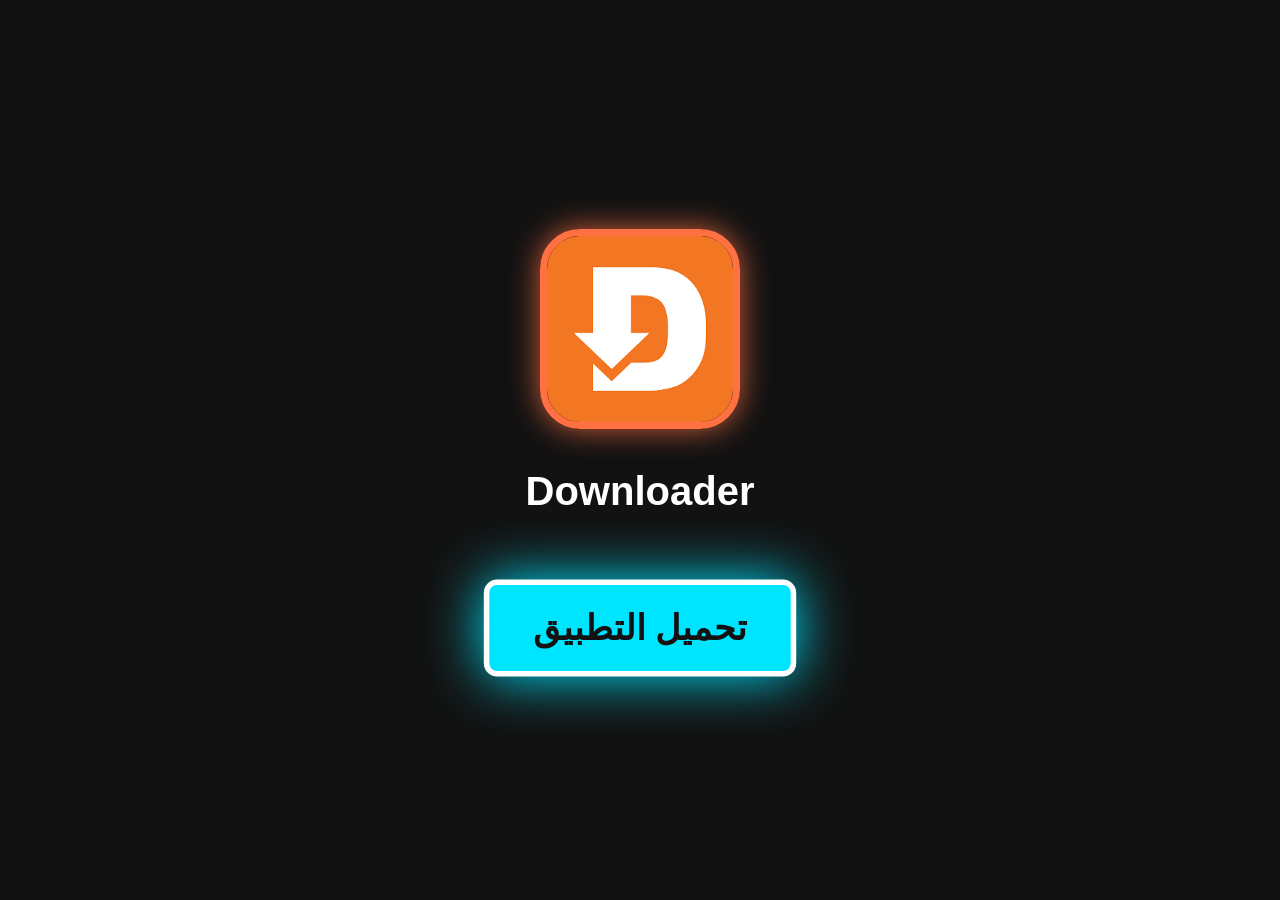
<file: downloader/index.html>
<!DOCTYPE html>
<html lang="ar" dir="rtl">
<head>
    <meta charset="UTF-8">
    <meta name="viewport" content="width=device-width, initial-scale=1.0">
    <title>Downloader - تحميل التطبيق</title>
    <link rel="stylesheet" href="style.css">
</head>
<body>
    <div class="container">
        


        <img src="https://iraqapps.github.io/tvapps/img/downloader.png" alt="أيقونة تطبيق داونلودر الرسمي" class="app-icon">
        
                <h1 class="app-name">Downloader</h1>

        <a href="https://iraqapps.github.io/tvapps/apps/downloader.apk" 
           id="downloadButton" 
           class="main-button" 
           tabindex="0"
           download="Downloader.apk">
            تحميل التطبيق
        </a>

    </div>

    <script src="script.js"></script>
</body>
</html>
</file>
<file: downloader/style.css>
/* تعريف الألوان الجديدة */
:root {
    --primary-orange: #FF7043;      /* برتقالي حيوي (لون الزر في الحالة العادية) */
    --focus-color: #00E5FF;         /* أزرق سماوي للتحديد (لون الزر عند التركيز) */
    --background-dark: #121212;     /* خلفية داكنة جداً موحدة */
    --text-light: #ffffff;          /* نص أبيض */
}

/* التنسيق الأساسي (الخلفية الموحدة) */
* {
    box-sizing: border-box;
    margin: 0;
    padding: 0;
    font-family: 'Arial', sans-serif;
}

body {
    background-color: var(--background-dark); /* الخلفية الداكنة الموحدة */
    color: var(--text-light);
    display: flex;
    justify-content: center;
    align-items: center;
    min-height: 100vh;
    text-align: center;
    padding: 20px;
    transition: background-color 0.3s;
}

/* الحاوية - تم إزالة التظليل واللون لتوحيد الخلفية */
.container {
    padding: 0px; /* تم تقليل الـ padding ليتم احتواء العناصر فقط */
    display: flex;
    flex-direction: column;
    align-items: center;
    justify-content: center;
    width: 100%;
    max-width: 800px; 
}

/* أحجام العناصر للشاشات الكبيرة (التلفزيون/الحاسوب) */
.app-name {
    /* استخدام rem */
    font-size: 2.5rem; 
    font-weight: bold;
    color: var(--text-light);
    margin-bottom: 70px;
}

.app-icon {
    width: 200px;
    height: 200px;
    margin-bottom: 40px;
    border-radius: 20%; 
    border: 7px solid var(--primary-orange);
    box-shadow: 0 0 30px rgba(255, 112, 67, 0.8);
    transition: all 0.3s ease-in-out;
}

/* الزر في حالته الطبيعية (البرتقالي) */
.main-button {
    display: inline-block;
    padding: 20px 40px;
    /* استخدام rem */
    font-size: 2rem; 
    font-weight: bold;
    text-decoration: none;
    color: var(--text-light);
    background-color: var(--primary-orange); /* برتقالي في البداية */
    border: 5px solid var(--primary-orange);
    border-radius: 12px;
    transition: all 0.3s ease-in-out;
    outline: none;
    cursor: pointer;
}

/* تأثير التركيز (Focus) للريموت - يتغير لونه إلى الأزرق السماوي عند التحديد */
.main-button:hover,
.main-button:focus {
    transform: scale(1.1); 
    background-color: var(--focus-color); /* يتغير لون الزر إلى الأزرق السماوي عند التحديد */
    border-color: var(--text-light); /* إطار أبيض واضح */
    color: var(--background-dark); /* تغيير لون النص للتباين */
    box-shadow: 0 0 50px var(--focus-color); /* ظل بلون التحديد الجديد */
}

/* ================================================= */
/* Media Queries للتجاوب (للهواتف والتابلت) */
/* ================================================= */

/* للأجهزة اللوحية والشاشات المتوسطة (أقل من 768 بكسل) */
@media (max-width: 768px) {
    .app-icon {
        width: 180px; 
        height: 180px;
        margin-bottom: 30px;
        border-width: 5px;
    }

    .app-name {
        /* استخدام rem */
        font-size: 2.5rem; 
        margin-bottom: 50px;
    }

    .main-button {
        padding: 20px 40px; 
        /* استخدام rem */
        font-size: 2rem;
    }
}

/* للهواتف الصغيرة (أقل من 480 بكسل) */
@media (max-width: 480px) {
    .app-icon {
        width: 120px; 
        height: 120px;
        margin-bottom: 20px;
        border-width: 3px;
    }

    .app-name {
        /* استخدام rem */
        font-size: 2rem; 
        margin-bottom: 30px;
    }

    .main-button {
        padding: 20px 40px; 
        /* استخدام rem */
        font-size: 1.5rem;
    }
    
    /* تقليل تأثير التكبير قليلاً على الهواتف */
    .main-button:hover,
    .main-button:focus {
        transform: scale(1.05); 
    }
}
</file>
